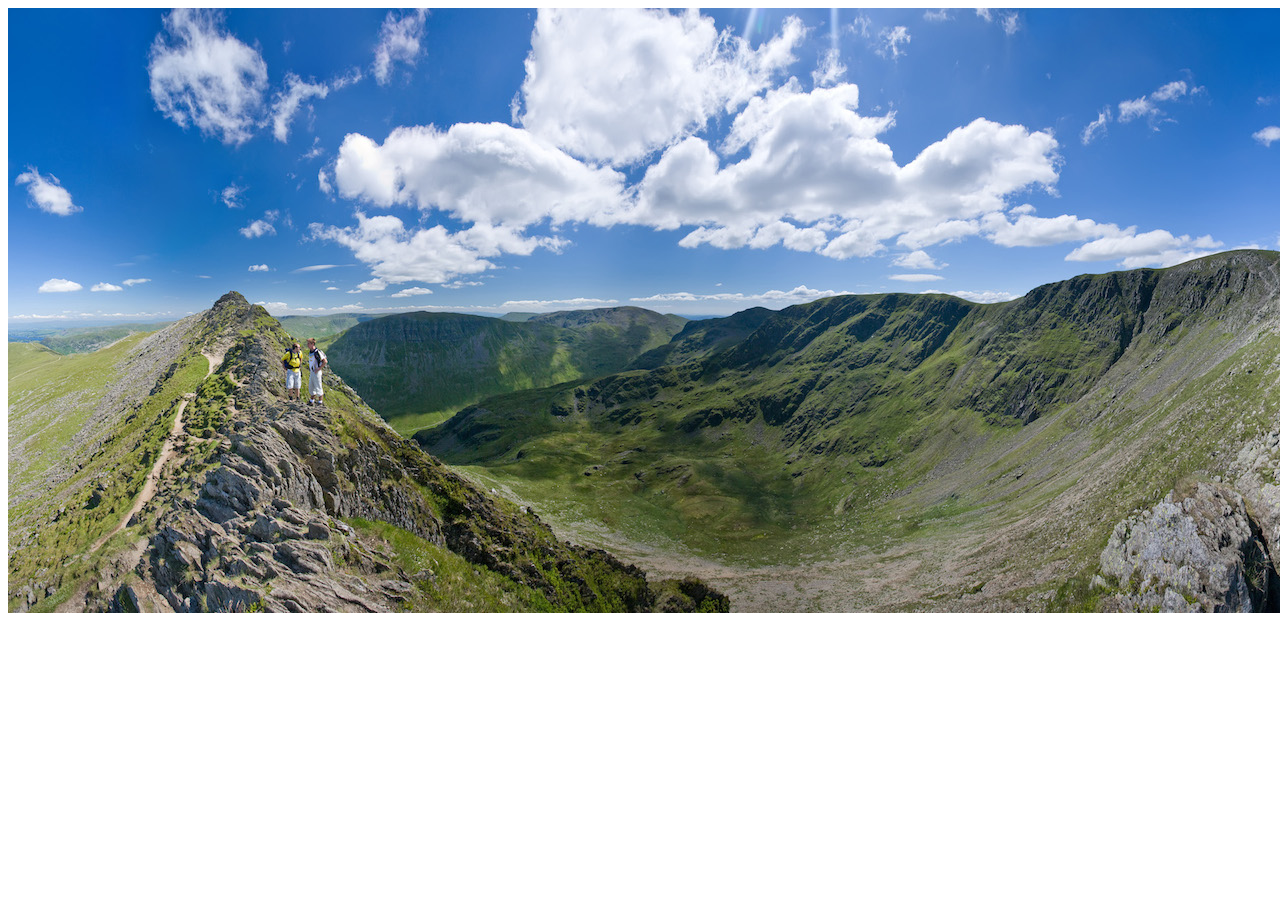
<file: demo.html>
<!doctype html>
<html>
<head>
<meta charset="utf-8">
<title>jQuery Panorama Viewer Plugin Demo</title>
<link href='panorama_viewer.css' rel='stylesheet' type='text/css'>



</head>
<body>

<div class="panorama"> <img src="demo_photo.jpg">
</div>

</body>

<script src="http://ajax.googleapis.com/ajax/libs/jquery/1.11.0/jquery.min.js"></script>
<script type="text/javascript" src="jquery.panorama_viewer.js"></script>


<script>
	  $(window).load(function(){
      $(".panorama").panorama_viewer({
        repeat: true
      });
		});
		
	  	</script>
</html>
</file>
<file: panorama_viewer.css>
.pv-container {
  overflow: hidden;
  white-space: nowrap;
  position: relative;
}

.pv-inner.pv-animating {
  -webkit-transition: background-position 500ms ease-out;
  -moz-transition: background-position 500ms ease-out;
  -o-transition: background-position 500ms ease-out;
  transition: background-position 500ms ease-out;
}

.pv-inner {
  display: inline-block;
  height: 100%;
  width: auto;
  cursor: move;
}

.pv-vertical .pv-inner {
  width: 100%;
}

.pv-inner .pv-pano {
  height: 100%;
  width: auto;
}

.pv-vertical .pv-inner .pv-pano {
  height: auto;
  width: 100%;
}

.pv-container .pv-overlay {
  width: 100%;
  height: 100%;
  position: absolute;
  top: 0;
  left: 0;
  background: rgba(0,0,0,0.2);
}
.pv-container .pv-overlay i.pvicon-overlay{
  margin-top: -43px;
  top: 50%;
  margin-left: -40px;
  position: absolute;
  left: 50%;
  width: 80px;
  height: 87px;
  background-repeat: no-repeat;
  background-image: url([data-uri]);
  
}

.pv-container.pv-vertical .pv-overlay i.pvicon-overlay{
  background-image: url([data-uri]);
}
</file>
